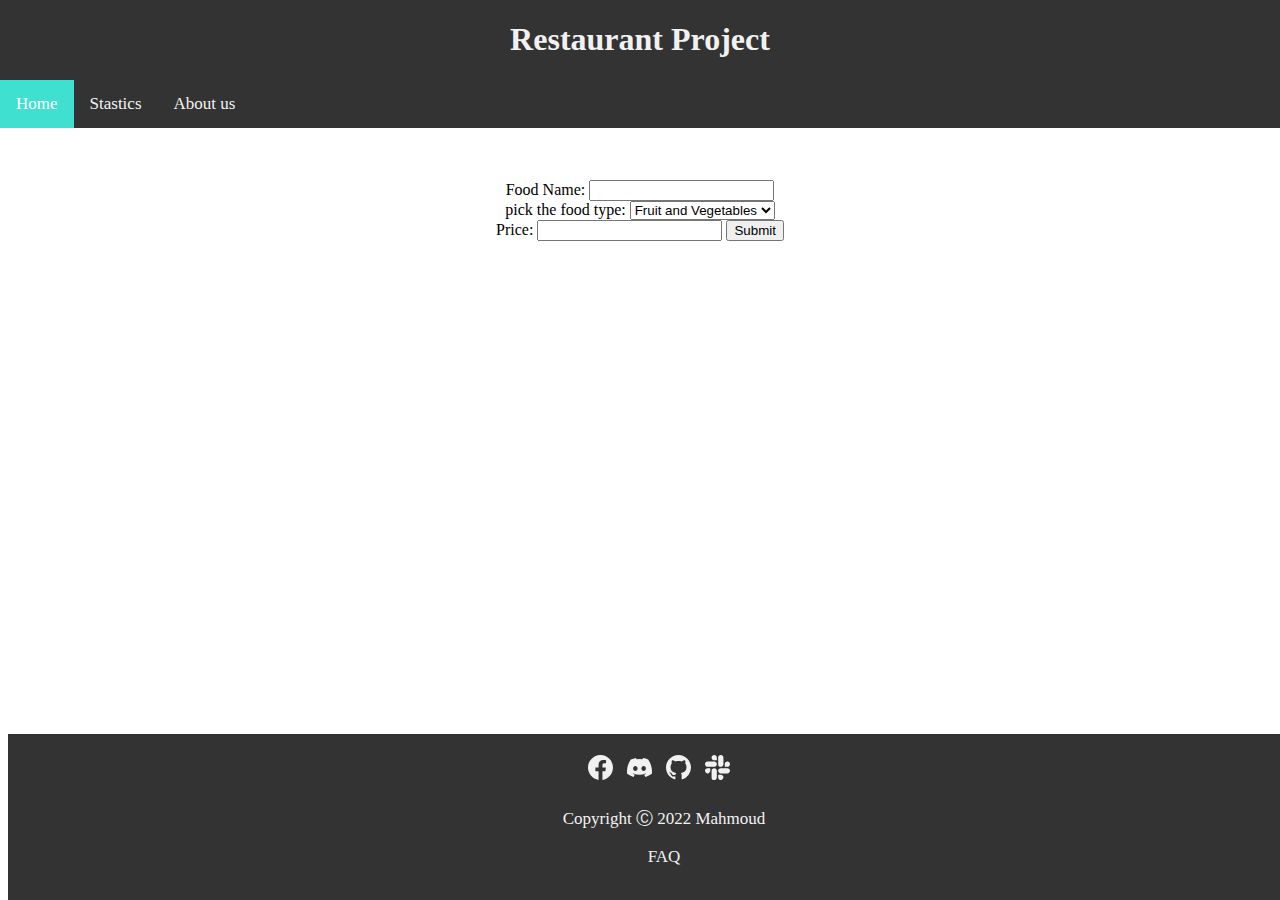
<file: index.html>
<!DOCTYPE html>
<html lang="en">

<head>
    <meta charset="UTF-8">
    <meta http-equiv="X-UA-Compatible" content="IE=edge">
    <meta name="viewport" content="width=device-width, initial-scale=1.0">
    <link rel="stylesheet" href="style.css">
    <script src="app.js"></script>
    <title>Restaurant Project</title>
</head>

<header>
    <div class="topnav">
        <h1>Restaurant Project</h1>
        <a class="active" href="./index.html">Home</a>
        <a href="stastics.html">Stastics</a>
        <a href="#about">About us</a>
    </div>
</header>

<body>
    <div>
        <form id="restaurantForm">
            <label for="Food Name">Food Name: </label>
            <input type="text" id="foodName">
            <br>
            <label for="Food Types">pick the food type:</label>
            <select name="Food Type" id="foodType">
                <option value="fruitAndVegetables">Fruit and Vegetables</option>
                <option value="starchyFood">Starchy food</option>
                <option value="dairy">Dairy</option>
                <option value="protein">Protein</option>
                <option value="fat">Fat</option>
            </select>
            <br>
            <label for="price">Price: </label>
            <input type="text" id="foodPrice">
            <button type="submit">Submit</button>
        </form>
    </div>

    <div>
        <table id="foodTable">
            <tr id="tableLabels">
                <td>ID</td>
                <td>Name</td>
                <td>Type</td>
                <td>Price</td>
            </tr>
        </table>
    </div>
</body>

<footer>
    <div class="footer">
        <a href="https://www.facebook.com/"><svg xmlns="http://www.w3.org/2000/svg" width="25" height="25"
                fill="currentColor" class="bi bi-facebook" viewBox="0 0 16 16">
                <path
                    d="M16 8.049c0-4.446-3.582-8.05-8-8.05C3.58 0-.002 3.603-.002 8.05c0 4.017 2.926 7.347 6.75 7.951v-5.625h-2.03V8.05H6.75V6.275c0-2.017 1.195-3.131 3.022-3.131.876 0 1.791.157 1.791.157v1.98h-1.009c-.993 0-1.303.621-1.303 1.258v1.51h2.218l-.354 2.326H9.25V16c3.824-.604 6.75-3.934 6.75-7.951z" />
            </svg></a>
        <a href="https://discord.com/"><svg xmlns="http://www.w3.org/2000/svg" width="25" height="25"
                fill="currentColor" class="bi bi-discord" viewBox="0 0 16 16">
                <path
                    d="M13.545 2.907a13.227 13.227 0 0 0-3.257-1.011.05.05 0 0 0-.052.025c-.141.25-.297.577-.406.833a12.19 12.19 0 0 0-3.658 0 8.258 8.258 0 0 0-.412-.833.051.051 0 0 0-.052-.025c-1.125.194-2.22.534-3.257 1.011a.041.041 0 0 0-.021.018C.356 6.024-.213 9.047.066 12.032c.001.014.01.028.021.037a13.276 13.276 0 0 0 3.995 2.02.05.05 0 0 0 .056-.019c.308-.42.582-.863.818-1.329a.05.05 0 0 0-.01-.059.051.051 0 0 0-.018-.011 8.875 8.875 0 0 1-1.248-.595.05.05 0 0 1-.02-.066.051.051 0 0 1 .015-.019c.084-.063.168-.129.248-.195a.05.05 0 0 1 .051-.007c2.619 1.196 5.454 1.196 8.041 0a.052.052 0 0 1 .053.007c.08.066.164.132.248.195a.051.051 0 0 1-.004.085 8.254 8.254 0 0 1-1.249.594.05.05 0 0 0-.03.03.052.052 0 0 0 .003.041c.24.465.515.909.817 1.329a.05.05 0 0 0 .056.019 13.235 13.235 0 0 0 4.001-2.02.049.049 0 0 0 .021-.037c.334-3.451-.559-6.449-2.366-9.106a.034.034 0 0 0-.02-.019Zm-8.198 7.307c-.789 0-1.438-.724-1.438-1.612 0-.889.637-1.613 1.438-1.613.807 0 1.45.73 1.438 1.613 0 .888-.637 1.612-1.438 1.612Zm5.316 0c-.788 0-1.438-.724-1.438-1.612 0-.889.637-1.613 1.438-1.613.807 0 1.451.73 1.438 1.613 0 .888-.631 1.612-1.438 1.612Z" />
            </svg></a>
        <a href="https://github.com/modesq"><svg xmlns="http://www.w3.org/2000/svg" width="25" height="25"
                fill="currentColor" class="bi bi-github" viewBox="0 0 16 16">
                <path
                    d="M8 0C3.58 0 0 3.58 0 8c0 3.54 2.29 6.53 5.47 7.59.4.07.55-.17.55-.38 0-.19-.01-.82-.01-1.49-2.01.37-2.53-.49-2.69-.94-.09-.23-.48-.94-.82-1.13-.28-.15-.68-.52-.01-.53.63-.01 1.08.58 1.23.82.72 1.21 1.87.87 2.33.66.07-.52.28-.87.51-1.07-1.78-.2-3.64-.89-3.64-3.95 0-.87.31-1.59.82-2.15-.08-.2-.36-1.02.08-2.12 0 0 .67-.21 2.2.82.64-.18 1.32-.27 2-.27.68 0 1.36.09 2 .27 1.53-1.04 2.2-.82 2.2-.82.44 1.1.16 1.92.08 2.12.51.56.82 1.27.82 2.15 0 3.07-1.87 3.75-3.65 3.95.29.25.54.73.54 1.48 0 1.07-.01 1.93-.01 2.2 0 .21.15.46.55.38A8.012 8.012 0 0 0 16 8c0-4.42-3.58-8-8-8z" />
            </svg></a>
        <a href="https://slack.com/"> <svg xmlns="http://www.w3.org/2000/svg" width="25" height="25" fill="currentColor"
                class="bi bi-slack" viewBox="0 0 16 16">
                <path
                    d="M3.362 10.11c0 .926-.756 1.681-1.681 1.681S0 11.036 0 10.111C0 9.186.756 8.43 1.68 8.43h1.682v1.68zm.846 0c0-.924.756-1.68 1.681-1.68s1.681.756 1.681 1.68v4.21c0 .924-.756 1.68-1.68 1.68a1.685 1.685 0 0 1-1.682-1.68v-4.21zM5.89 3.362c-.926 0-1.682-.756-1.682-1.681S4.964 0 5.89 0s1.68.756 1.68 1.68v1.682H5.89zm0 .846c.924 0 1.68.756 1.68 1.681S6.814 7.57 5.89 7.57H1.68C.757 7.57 0 6.814 0 5.89c0-.926.756-1.682 1.68-1.682h4.21zm6.749 1.682c0-.926.755-1.682 1.68-1.682.925 0 1.681.756 1.681 1.681s-.756 1.681-1.68 1.681h-1.681V5.89zm-.848 0c0 .924-.755 1.68-1.68 1.68A1.685 1.685 0 0 1 8.43 5.89V1.68C8.43.757 9.186 0 10.11 0c.926 0 1.681.756 1.681 1.68v4.21zm-1.681 6.748c.926 0 1.682.756 1.682 1.681S11.036 16 10.11 16s-1.681-.756-1.681-1.68v-1.682h1.68zm0-.847c-.924 0-1.68-.755-1.68-1.68 0-.925.756-1.681 1.68-1.681h4.21c.924 0 1.68.756 1.68 1.68 0 .926-.756 1.681-1.68 1.681h-4.21z" />
            </svg></a>
        <p></p>
        <a>Copyright Ⓒ 2022 Mahmoud </a>
        <p>FAQ</p>
    </div>
</footer>

</html>
</file>
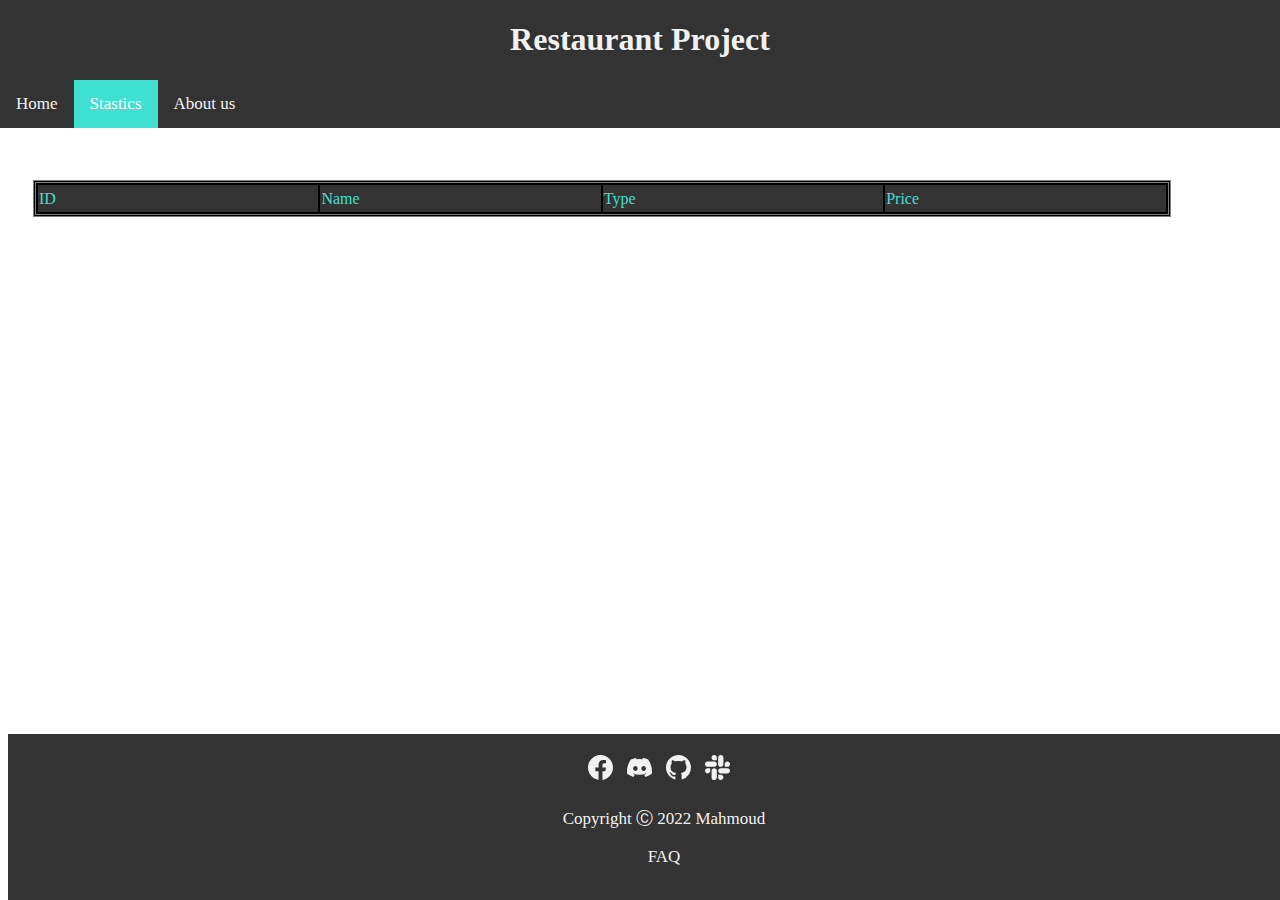
<file: stastics.html>
<!DOCTYPE html>
<html lang="en">

<head>
    <meta charset="UTF-8">
    <meta http-equiv="X-UA-Compatible" content="IE=edge">
    <meta name="viewport" content="width=device-width, initial-scale=1.0">
    <link rel="stylesheet" href="style.css">
    <script src="statistics.js"></script>
    <!-- <script src="app.js"></script> -->
    
    <title>Restaurant Project</title>
</head>

<header>
    <div class="topnav">
        <h1>Restaurant Project</h1>
        <a href="./index.html">Home</a>
        <a class="active" href="./stastics.html">Stastics</a>
        <a href="#about">About us</a>
    </div>
</header>

<body>
    <div>
        <table id="foodTable-stastics">
            <tr id="tableLabels">
                <td>ID</td>
                <td>Name</td>
                <td>Type</td>
                <td>Price</td>
            </tr>
        </table>
    </div>
</body>

<footer>
    <div class="footer">
        <a href="https://www.facebook.com/"><svg xmlns="http://www.w3.org/2000/svg" width="25" height="25"
                fill="currentColor" class="bi bi-facebook" viewBox="0 0 16 16">
                <path
                    d="M16 8.049c0-4.446-3.582-8.05-8-8.05C3.58 0-.002 3.603-.002 8.05c0 4.017 2.926 7.347 6.75 7.951v-5.625h-2.03V8.05H6.75V6.275c0-2.017 1.195-3.131 3.022-3.131.876 0 1.791.157 1.791.157v1.98h-1.009c-.993 0-1.303.621-1.303 1.258v1.51h2.218l-.354 2.326H9.25V16c3.824-.604 6.75-3.934 6.75-7.951z" />
            </svg></a>
        <a href="https://discord.com/"><svg xmlns="http://www.w3.org/2000/svg" width="25" height="25"
                fill="currentColor" class="bi bi-discord" viewBox="0 0 16 16">
                <path
                    d="M13.545 2.907a13.227 13.227 0 0 0-3.257-1.011.05.05 0 0 0-.052.025c-.141.25-.297.577-.406.833a12.19 12.19 0 0 0-3.658 0 8.258 8.258 0 0 0-.412-.833.051.051 0 0 0-.052-.025c-1.125.194-2.22.534-3.257 1.011a.041.041 0 0 0-.021.018C.356 6.024-.213 9.047.066 12.032c.001.014.01.028.021.037a13.276 13.276 0 0 0 3.995 2.02.05.05 0 0 0 .056-.019c.308-.42.582-.863.818-1.329a.05.05 0 0 0-.01-.059.051.051 0 0 0-.018-.011 8.875 8.875 0 0 1-1.248-.595.05.05 0 0 1-.02-.066.051.051 0 0 1 .015-.019c.084-.063.168-.129.248-.195a.05.05 0 0 1 .051-.007c2.619 1.196 5.454 1.196 8.041 0a.052.052 0 0 1 .053.007c.08.066.164.132.248.195a.051.051 0 0 1-.004.085 8.254 8.254 0 0 1-1.249.594.05.05 0 0 0-.03.03.052.052 0 0 0 .003.041c.24.465.515.909.817 1.329a.05.05 0 0 0 .056.019 13.235 13.235 0 0 0 4.001-2.02.049.049 0 0 0 .021-.037c.334-3.451-.559-6.449-2.366-9.106a.034.034 0 0 0-.02-.019Zm-8.198 7.307c-.789 0-1.438-.724-1.438-1.612 0-.889.637-1.613 1.438-1.613.807 0 1.45.73 1.438 1.613 0 .888-.637 1.612-1.438 1.612Zm5.316 0c-.788 0-1.438-.724-1.438-1.612 0-.889.637-1.613 1.438-1.613.807 0 1.451.73 1.438 1.613 0 .888-.631 1.612-1.438 1.612Z" />
            </svg></a>
        <a href="https://github.com/modesq"><svg xmlns="http://www.w3.org/2000/svg" width="25" height="25"
                fill="currentColor" class="bi bi-github" viewBox="0 0 16 16">
                <path
                    d="M8 0C3.58 0 0 3.58 0 8c0 3.54 2.29 6.53 5.47 7.59.4.07.55-.17.55-.38 0-.19-.01-.82-.01-1.49-2.01.37-2.53-.49-2.69-.94-.09-.23-.48-.94-.82-1.13-.28-.15-.68-.52-.01-.53.63-.01 1.08.58 1.23.82.72 1.21 1.87.87 2.33.66.07-.52.28-.87.51-1.07-1.78-.2-3.64-.89-3.64-3.95 0-.87.31-1.59.82-2.15-.08-.2-.36-1.02.08-2.12 0 0 .67-.21 2.2.82.64-.18 1.32-.27 2-.27.68 0 1.36.09 2 .27 1.53-1.04 2.2-.82 2.2-.82.44 1.1.16 1.92.08 2.12.51.56.82 1.27.82 2.15 0 3.07-1.87 3.75-3.65 3.95.29.25.54.73.54 1.48 0 1.07-.01 1.93-.01 2.2 0 .21.15.46.55.38A8.012 8.012 0 0 0 16 8c0-4.42-3.58-8-8-8z" />
            </svg></a>
        <a href="https://slack.com/"> <svg xmlns="http://www.w3.org/2000/svg" width="25" height="25" fill="currentColor"
                class="bi bi-slack" viewBox="0 0 16 16">
                <path
                    d="M3.362 10.11c0 .926-.756 1.681-1.681 1.681S0 11.036 0 10.111C0 9.186.756 8.43 1.68 8.43h1.682v1.68zm.846 0c0-.924.756-1.68 1.681-1.68s1.681.756 1.681 1.68v4.21c0 .924-.756 1.68-1.68 1.68a1.685 1.685 0 0 1-1.682-1.68v-4.21zM5.89 3.362c-.926 0-1.682-.756-1.682-1.681S4.964 0 5.89 0s1.68.756 1.68 1.68v1.682H5.89zm0 .846c.924 0 1.68.756 1.68 1.681S6.814 7.57 5.89 7.57H1.68C.757 7.57 0 6.814 0 5.89c0-.926.756-1.682 1.68-1.682h4.21zm6.749 1.682c0-.926.755-1.682 1.68-1.682.925 0 1.681.756 1.681 1.681s-.756 1.681-1.68 1.681h-1.681V5.89zm-.848 0c0 .924-.755 1.68-1.68 1.68A1.685 1.685 0 0 1 8.43 5.89V1.68C8.43.757 9.186 0 10.11 0c.926 0 1.681.756 1.681 1.68v4.21zm-1.681 6.748c.926 0 1.682.756 1.682 1.681S11.036 16 10.11 16s-1.681-.756-1.681-1.68v-1.682h1.68zm0-.847c-.924 0-1.68-.755-1.68-1.68 0-.925.756-1.681 1.68-1.681h4.21c.924 0 1.68.756 1.68 1.68 0 .926-.756 1.681-1.68 1.681h-4.21z" />
            </svg></a>
        <p></p>
        <a>Copyright Ⓒ 2022 Mahmoud </a>
        <p>FAQ</p>
    </div>
</footer>
</file>
<file: style.css>
.topnav {
    position: fixed;
    left: 0;
    top: 0;
    width: 100%;
    overflow: hidden;
    background-color: #333;
}

.topnav a {
    float: left;
    color: #f2f2f2;
    text-align: center;
    padding: 14px 16px;
    text-decoration: none;
    font-size: 17px;
}

.topnav a:hover {
    background-color: #ddd;
    color: black;
}

.topnav a.active {
    background-color: turquoise;
    color: white;
}

.footer {
    position: fixed;
    bottom: 0;
    padding: 10px 10px 10px 10px;
    bottom: 0;
    width: 100%;
    height: auto;
    background: #333;
}

.footer {
    margin-top: 100px;
    float: left;
    color: #f2f2f2;
    text-align: center;
    padding: 16px 16px ;
    text-decoration: none;
    font-size: 17px;
}

.footer svg {
    padding-top: 5px;
    padding-bottom: 5px;
    padding-right: 10px;
    color: #f1f1f1;
}



#restaurantForm {
    margin-top: 180px;
    text-align: center;
}

table{
    height: 100%;
    width: 90%;
    margin: 25px;
    table-layout: fixed;
    box-sizing: border-box;
    border-collapse: separate;
    border-style: double;
    color: turquoise;
    background-color: black;
}

#foodTable-stastics {
    margin-top: 180px;
}

#foodTable {
    display: none;
}

td {
    background-color:#333;  
    line-height: 25px;
}

h1 {
    color: #f1f1f1;
    text-align: center;
}
</file>
